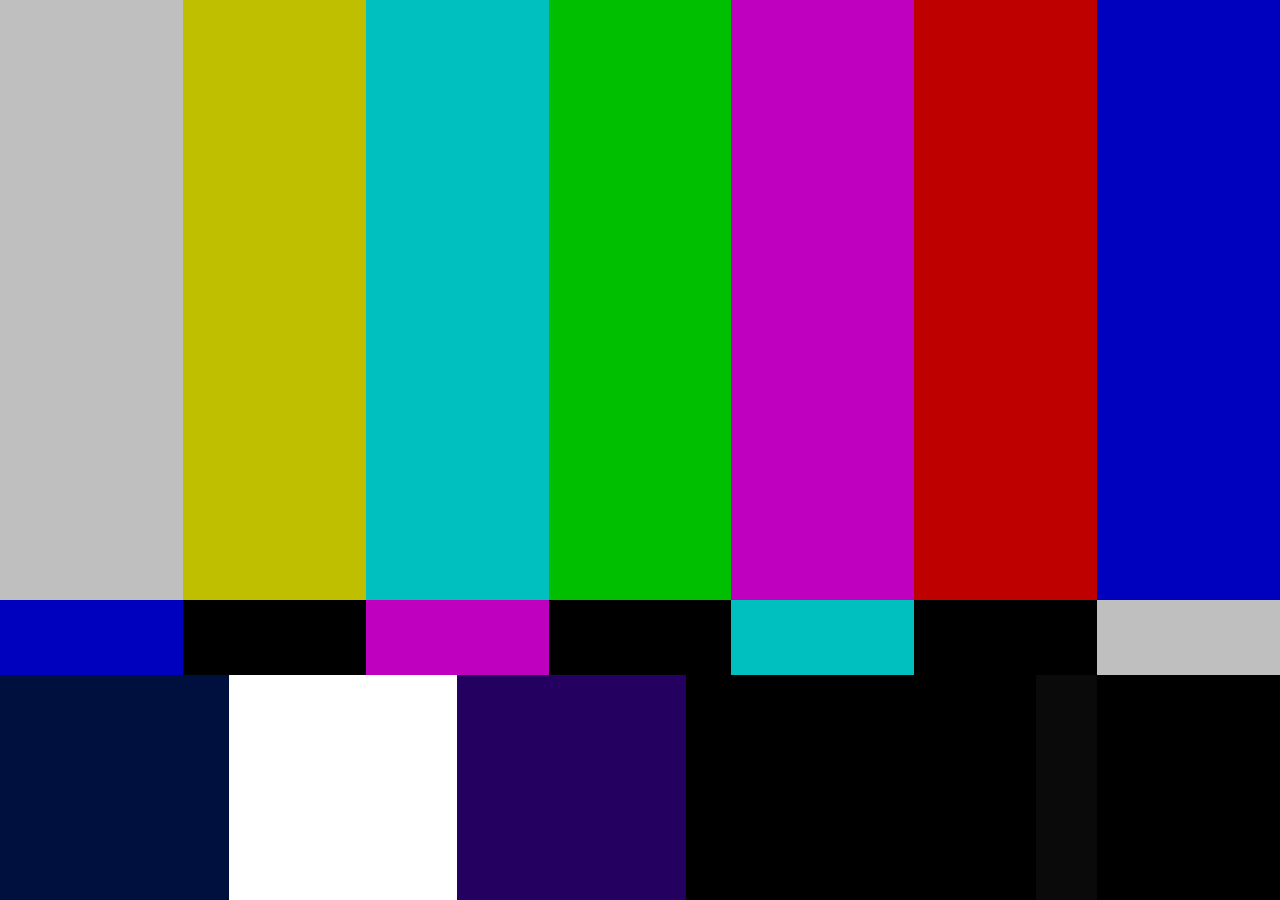
<file: colorbars/index.html>
<html>
    <head>
        <style>
            body {
                margin: 0;
                overflow: hidden;
                flex-direction: column;
            }
            .top {
                display: flex;
                height: calc(200vh/3);
                flex-direction: row;
            }
            .center {
                display: flex;
                height: calc(50vh/6);
                flex-direction: row;
            }
            .bottom {
                display: flex;
                height: 25vh;
                flex-direction: row;
            }
            .c3 {
                width: calc(100%/3);
                height: 100%;
                display: inline-block;
            }
            .c4 {
                width: calc(125vw/7);
                display: inline-block;
            }
            .c7 {
                width: calc(100vw/7);
                display: inline-block;
            }
        </style>
    </head>
    <body>
        <div>
            <div class="top">
                <div class="c7" style="
                    background: rgb(75%, 75%, 75%);
                    "></div>
                <div class="c7" style="
                    background: rgb(75%, 75%,  0%);
                "></div>
                <div class="c7" style="
                    background: rgb( 0%, 75%, 75%);
                    "></div>
                <div class="c7" style="
                    background: rgb( 0%, 75%,  0%);
                "></div>
                <div class="c7" style="
                    background: rgb(75%,  0%, 75%);
                    "></div>
                <div class="c7" style="
                    background: rgb(75%,  0%,  0%);
                "></div>
                <div class="c7" style="
                    background: rgb( 0%,  0%, 75%);
                    "></div>
            </div>
            <div class="center">
                <div class="c7" style="
                    background: rgb( 0%,  0%, 75%);
                "></div>
                <div class="c7" style="
                    background: rgb( 0%,  0%,  0%);
                "></div>
                <div class="c7" style="
                    background: rgb(75%,  0%, 75%);
                "></div>
                <div class="c7" style="
                    background: rgb( 0%,  0%,  0%);
                "></div>
                <div class="c7" style="
                    background: rgb( 0%, 75%, 75%);
                "></div>
                <div class="c7" style="
                    background: rgb( 0%,  0%,  0%);
                "></div>
                <div class="c7" style="
                    background: rgb(75%, 75%, 75%);
                "></div>
            </div>
            <div class="bottom">
                <div class="c4" style="
                    background: rgb(  0,  16,  62);
                "></div>
                <div class="c4" style="
                    background: rgb(255, 255, 255);
                "></div>
                <div class="c4" style="
                    background: rgb( 36,   0,  96);
                "></div>
                <div class="c4" style="
                    background: rgb(  0,   0,   0);
                "></div>
                <div class="c7" style="
                    display: flex;
                ">
                    <div class="c3" style="
                        background: hsl(  0,  0%, -4%);
                    "></div>
                    <div class="c3" style="
                        background: hsl(  0,  0%,  0%);
                    "></div>
                    <div class="c3" style="
                        background: hsl(  0,  0%,  4%);
                    "></div>
                </div>
                <div class="c7" style="
                    background: rgb(  0,   0,   0);
                "></div>
            </div>
        </div>
        <script>
            function isFullScreen() {
                if ((document.fullscreenElement !== undefined && document.fullscreenElement !== null) ||
                    (document.mozFullScreenElement !== undefined && document.mozFullScreenElement !== null) ||
                    (document.webkitFullscreenElement !== undefined && document.webkitFullscreenElement !== null) ||
                    (document.webkitCurrentFullScreenElement !== undefined && document.webkitCurrentFullScreenElement !== null) ||
                    (document.msFullscreenElement !== undefined && document.msFullscreenElement !== null)){
                    return true;
                } else {
                    return false;
                }
            }
            document.onfullscreenchange = e => {
                document.body.style.cursor = isFullScreen() ?
                    "none" : "auto"
            }
            document.onkeydown = e => {
                if (e.code === "F11") {
                    e.preventDefault();
                    if (isFullScreen()) {
                        document.exitFullscreen()
                    } else {
                        document.documentElement.requestFullscreen()
                    }
                }
            }
        </script>
    </body>
</html>
</file>
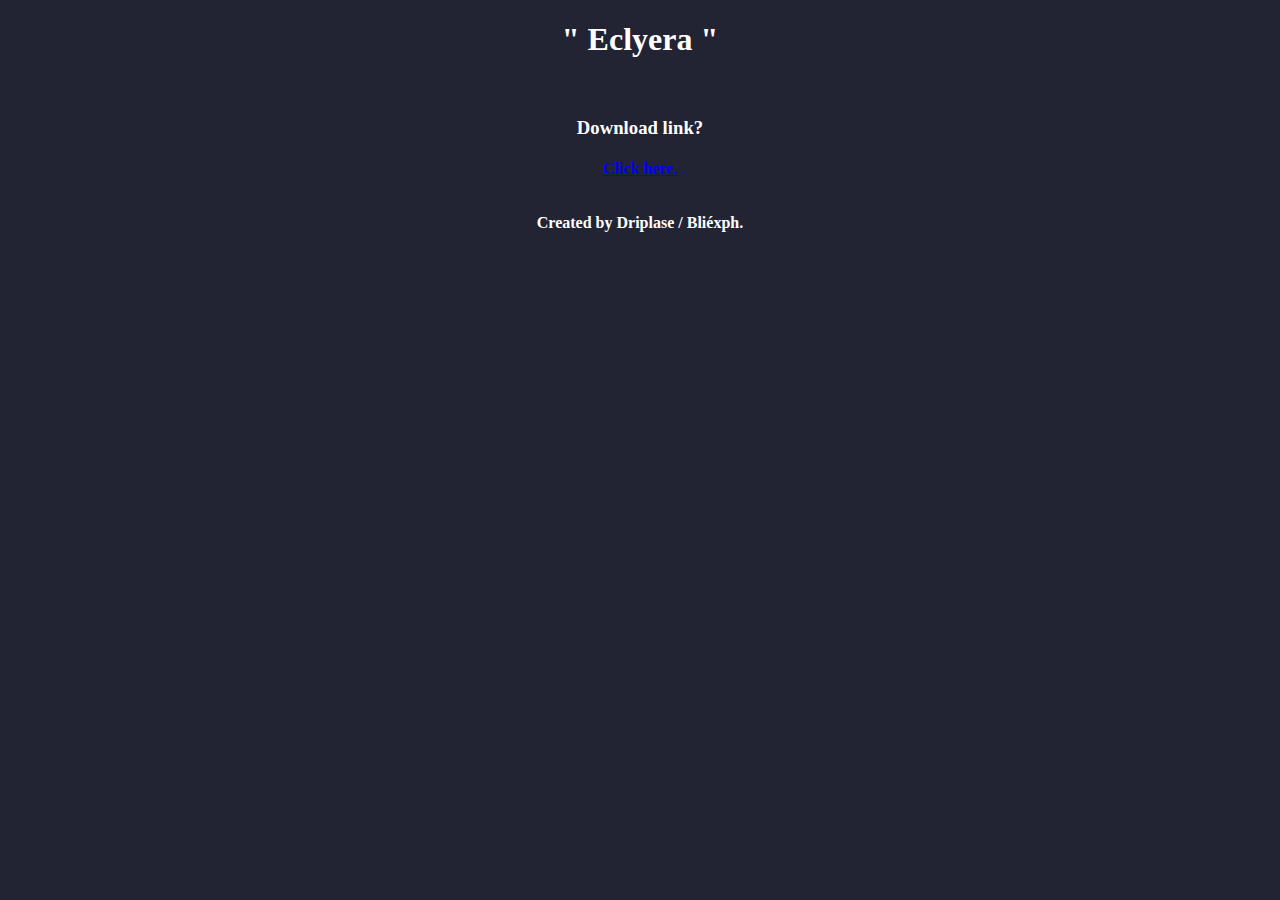
<file: Eclyera/index.html>
<!DOCTYPE html>
<html>
  <head>
    <title>Eclyera - Driplase</title>
    <link rel="stylesheet" href="style.css">
  </head>
  <body>
    <h1>" Eclyera "</h1>
    <p>&nbsp;</p>
    <h3>Download link?</h3>
    <h4><a href="https://raw.githubusercontent.com/D4p5-c47/Eclyera/main/Eclyera.ttf">Click here.</a><br>&nbsp;<br>&nbsp;<br>Created by Driplase / Bliéxph.</h4>
  </body>
</html>
</file>
<file: Eclyera/style.css>
@font-face {
    font-family: Eclyera;
    src: url("https://raw.githubusercontent.com/D4p5-c47/Eclyera/main/Eclyera.ttf");
}
body {
  background-color: #222333;
  color: white;
  text-align: center;
  font-family: Eclyera;
}
a {
  color: blue;
}
</file>
